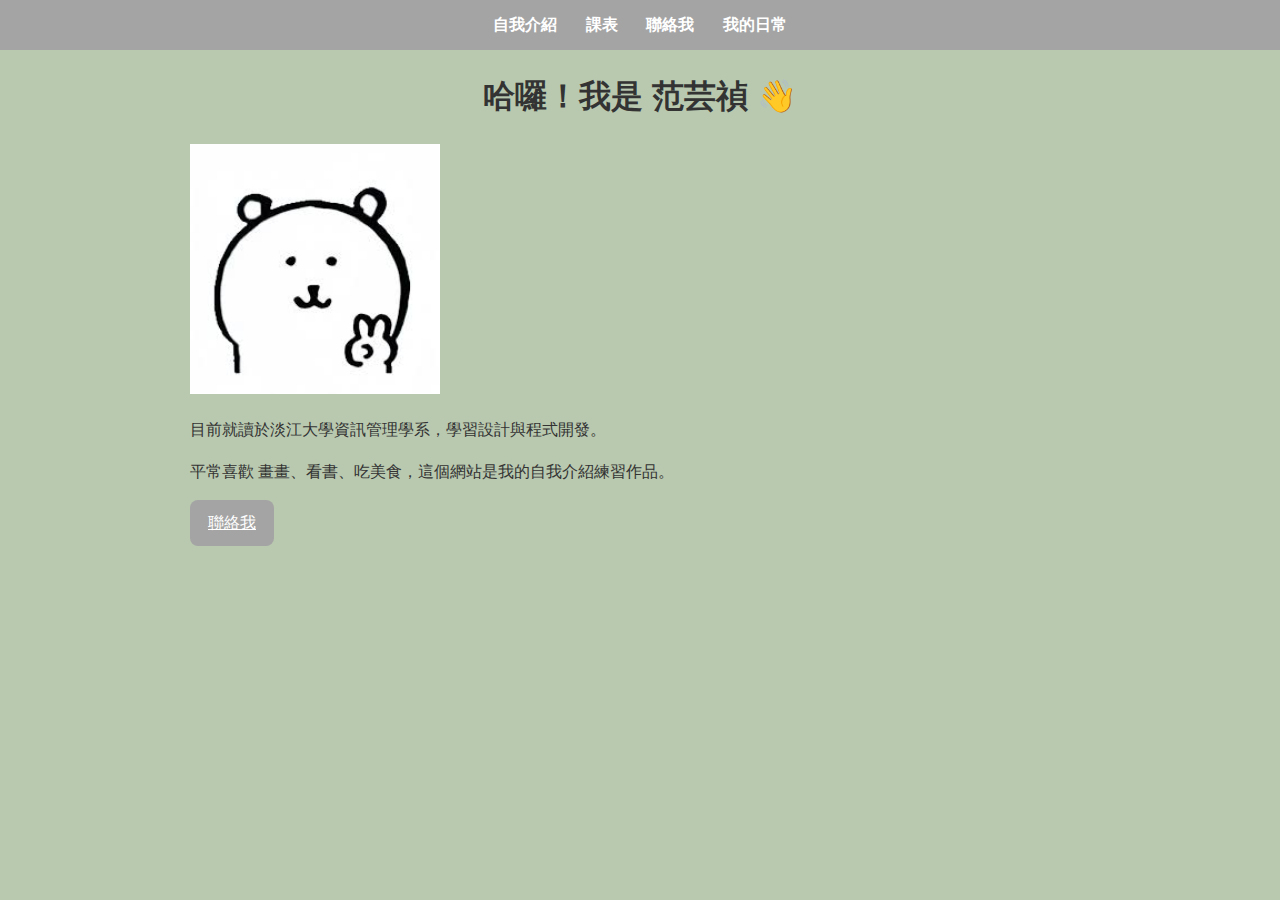
<file: index.html>
<!DOCTYPE html>
<html lang="zh-Hant">
<head>
  <meta charset="UTF-8">
  <title>自我介紹</title>
  <link rel="stylesheet" href="style.css">
</head>
<body>
  <nav class="nav">
    <a href="index.html" class="nav__link">自我介紹</a>
    <a href="schedule.html" class="nav__link">課表</a>
    <a href="contact.html" class="nav__link">聯絡我</a>
    <a href="gallery.html" class="nav__link">我的日常</a>
  </nav>

  <div class="container">
    <h1>哈囉！我是 范芸禎 👋</h1>
    <img src="image/me.jpg" alt="我的照片" width="250">
    <p>目前就讀於淡江大學資訊管理學系，學習設計與程式開發。</p>
    <p>平常喜歡 畫畫、看書、吃美食，這個網站是我的自我介紹練習作品。</p>
    <a href="contact.html" class="btn">聯絡我</a>
  </div>
</body>
</html>
</file>
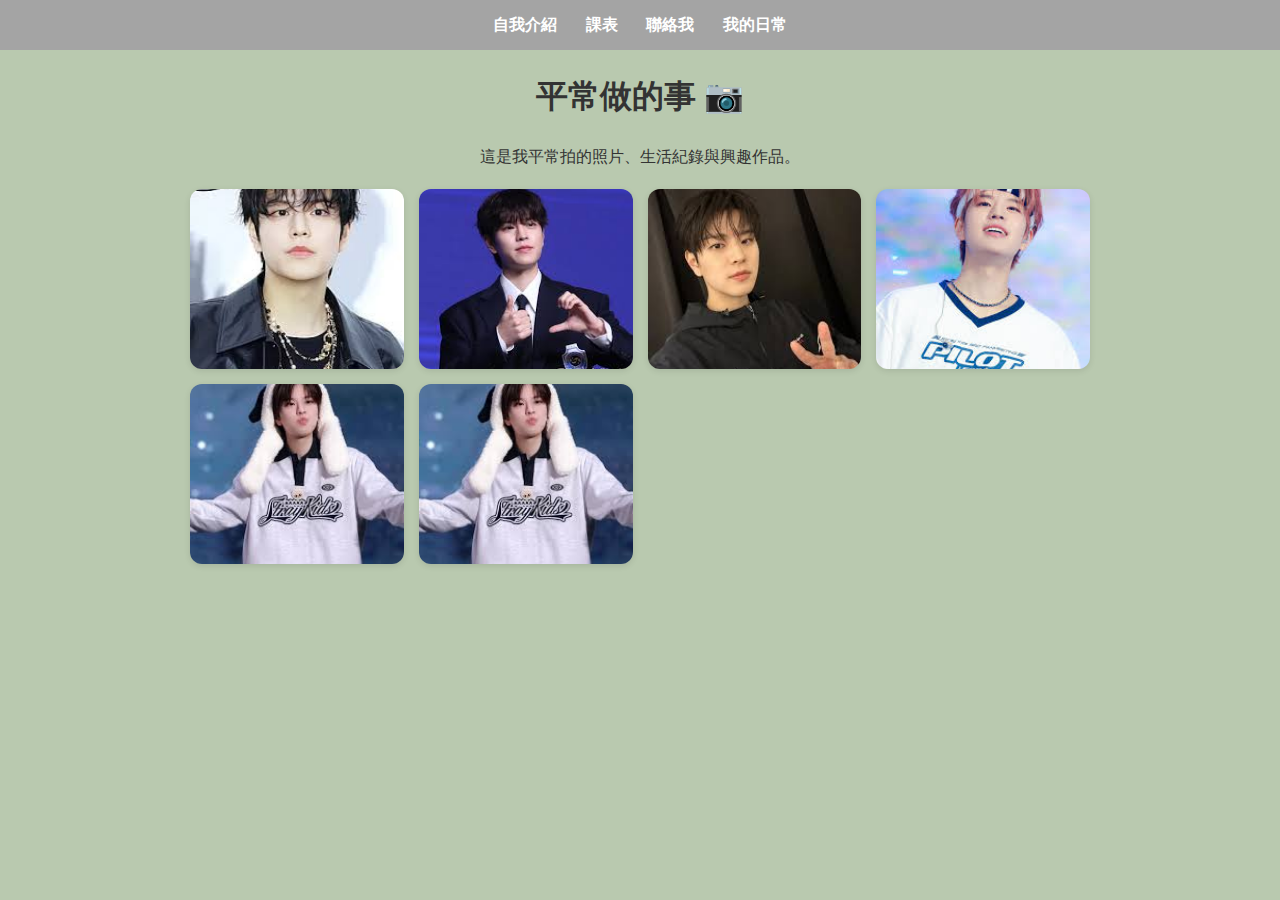
<file: gallery.html>
<!DOCTYPE html>
<html lang="zh-Hant">
<head>
  <meta charset="UTF-8">
  <title>我的日常</title>
  <link rel="stylesheet" href="style.css">
</head>
<body>
  <nav class="nav">
    <a href="index.html" class="nav__link">自我介紹</a>
    <a href="schedule.html" class="nav__link">課表</a>
    <a href="contact.html" class="nav__link">聯絡我</a>
    <a href="gallery.html" class="nav__link">我的日常</a>
  </nav>

  <div class="container">
    <h1>平常做的事 📷</h1>
    <p style="text-align:center;">這是我平常拍的照片、生活紀錄與興趣作品。</p>
    <div class="gallery">
      <img src="image/gallery1.jpg" alt="照片1">
      <img src="image/gallery2.jpg" alt="照片2">
      <img src="image/gallery3.jpg" alt="照片3">
      <img src="image/gallery4.jpg" alt="照片4">
      <img src="image/gallery5.jpg" alt="照片5">
      <img src="image/gallery5.jpg" alt="照片6">
    </div>
  </div>
</body>
</html>
</file>
<file: style.css>
/* === 顏色與基本設定 === */
/* 
  :root 是全域變數區，可以定義網站會用到的主要顏色或字型設定。
  這裡設定了主色、深色版本、文字顏色、背景顏色等。
  使用時用 var(--變數名稱) 就能套用。
*/
:root {
  --main-color: #a4a4a4;   /* 主色：亮橘黃色（按鈕、導覽列背景） */
  --main-dark: #b0c496;    /* 主色加深版（滑鼠移過去時使用） */
  --text-color: #333;      /* 主要文字顏色（深灰） */
  --bg-light: #b9c9af;     /* 頁面背景色（淡黃色） */
}

/* === 全站 body 設定 === */
body {
  font-family: "Noto Sans TC", sans-serif;  /* 全站字體（使用 Noto Sans TC 中文字型） */
  background-color: var(--bg-light);        /* 套用上面定義的背景色變數 */
  color: var(--text-color);                 /* 套用文字顏色變數 */
  margin: 0;                                /* 取消瀏覽器預設外距 */
  line-height: 1.6;                         /* 行距設為 1.6，讓文字比較好閱讀 */
}

/* === 導覽列樣式 === */
.nav {
  background-color: var(--main-color);  /* 導覽列背景使用主色 */
  text-align: center;                   /* 導覽列項目置中 */
  padding: 12px;                        /* 上下內距 12px */
}

/* 導覽列裡的連結樣式 */
.nav__link {
  color: #fff;              /* 文字顏色白色 */
  text-decoration: none;    /* 移除底線 */
  margin: 0 12px;           /* 左右間距 12px */
  font-weight: bold;        /* 加粗字體 */
}

/* 滑鼠移到連結上時的效果 */
.nav__link:hover {
  color: var(--main-dark);  /* 顏色變深一點 */
}

/* === 容器設定 === */
/* 
  container 是主要版面容器，用來限制網頁內容最大寬度，
  讓內容不會太寬、保持整齊置中。
*/
.container {
  width: 80%;          /* 寬度為螢幕的 80% */
  max-width: 900px;    /* 最大寬度 900px，避免在大螢幕太寬 */
  margin: 20px auto;   /* 上下外距 20px，左右自動置中 */
}

/* === 標題樣式 === */
h1, h2 {
  text-align: center;         /* 標題置中 */
  color: var(--text-color);   /* 使用主要文字顏色 */
}

/* === 按鈕樣式 === */
.btn {
  background-color: var(--main-color);  /* 背景使用主色 */
  color: white;                         /* 按鈕文字白色 */
  padding: 10px 18px;                   /* 上下 10px、左右 18px 內距 */
  border: none;                         /* 移除預設邊框 */
  border-radius: 8px;                   /* 圓角 8px */
  cursor: pointer;                      /* 滑鼠移過去變手指圖示 */
  display: inline-block;                /* 讓按鈕能正常排列 */
}

/* 滑鼠移到按鈕時的顏色變化 */
.btn:hover {
  background-color: var(--main-dark);   /* 顏色變深（強調互動） */
}

/* === 表格樣式 === */
table {
  width: 100%;                 /* 表格寬度佔滿容器 */
  border-collapse: collapse;   /* 合併邊框線（不會重疊出雙線） */
  margin-top: 20px;            /* 與上方內容保留間距 */
}

/* 表格的儲存格（標題與內容）共用樣式 */
th, td {
  border: 1px solid #ccc;      /* 邊框顏色淺灰色 */
  padding: 10px;               /* 內距 10px */
  text-align: center;          /* 內容置中 */
}

/* 表頭（th）另外加上背景色 */
th {
  background-color: #598d53;   /* 淡黃色背景 */
}

/* === 表單樣式 === */
form {
  width: 80%;             /* 寬度佔容器的 80% */
  max-width: 500px;       /* 最寬 500px */
  margin: 0 auto;         /* 置中顯示 */
}

/* 輸入框與文字區塊共用樣式 */
input, textarea {
  width: 100%;             /* 寬度撐滿父容器 */
  padding: 10px;           /* 內距 10px */
  margin-top: 8px;         /* 與上方標籤的距離 */
  border: 1px solid #ccc;  /* 邊框淺灰色 */
  border-radius: 6px;      /* 圓角 6px */
}

/* 表單的標籤（文字說明） */
label {
  font-weight: bold;       /* 加粗讓標籤更明顯 */
}

/* === 照片牆樣式 === */
/*
  gallery 是用 CSS Grid 建立的圖片牆。
  repeat(auto-fill, minmax(200px, 1fr)) 代表：
  - 每張圖片最小 200px，最多平均分配一整列空間。
  - 會自動依螢幕大小換行（RWD）。
*/
.gallery {
  display: grid;                             /* 使用格線布局 */
  grid-template-columns: repeat(auto-fill, minmax(200px, 1fr)); /* 自動分欄 */
  gap: 15px;                                 /* 每張圖片之間的間距 15px */
  margin-top: 20px;                          /* 與標題間距 */
}

/* 圖片外觀設定 */
.gallery img {
  width: 100%;                               /* 圖片撐滿格子寬度 */
  height: 180px;                             /* 固定高度 180px（保持整齊） */
  object-fit: cover;                         /* 圖片裁切填滿，不變形 */
  border-radius: 12px;                       /* 圓角 12px */
  box-shadow: 0 2px 6px rgba(0,0,0,0.1);     /* 添加陰影，讓圖片有立體感 */
  transition: transform 0.2s;                /* 設定 hover 時的放大動畫時間 */
}

/* 滑鼠移過圖片時的放大效果 */
.gallery img:hover {
  transform: scale(1.05);                    /* 放大 5% */
}
</file>
